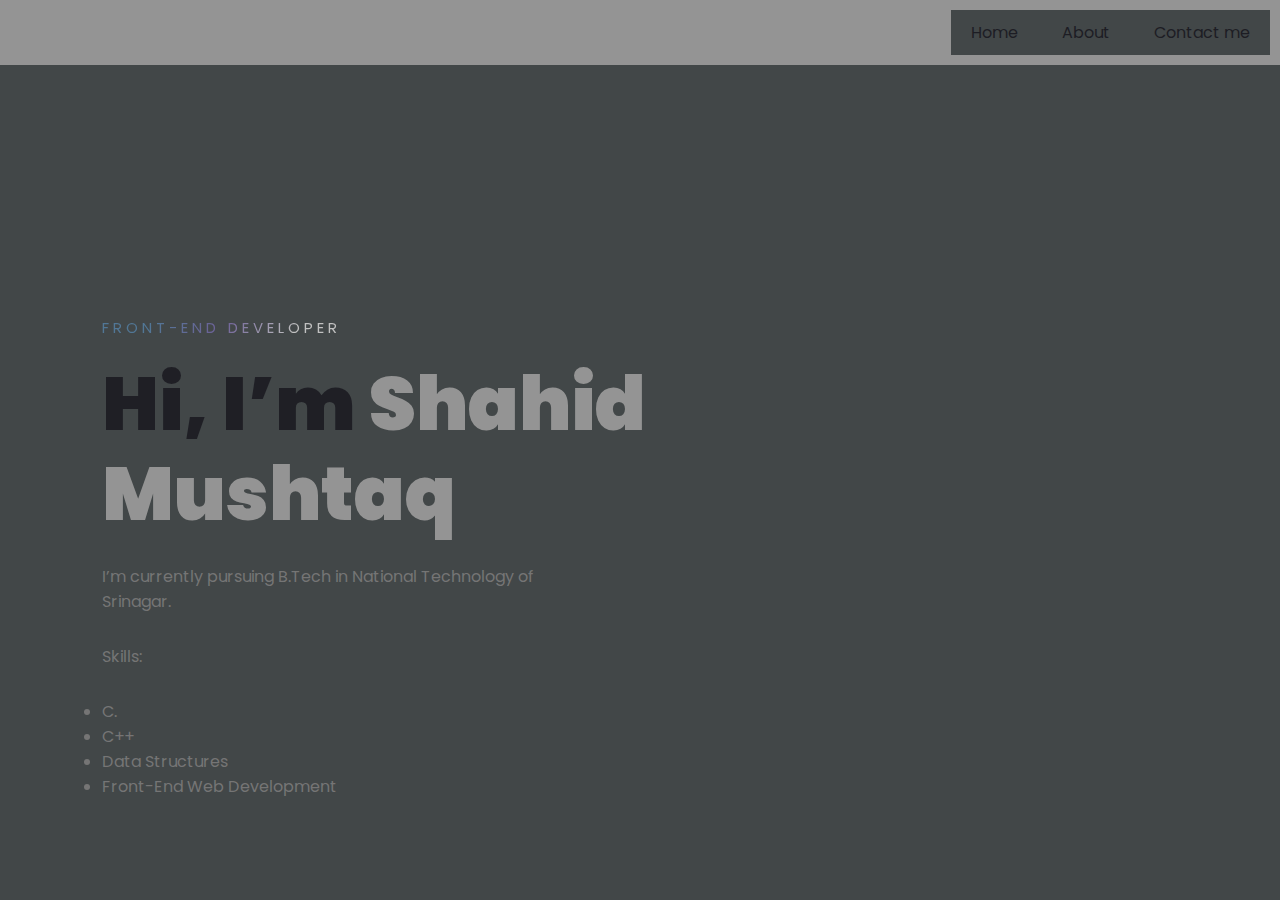
<file: basic-web-projects/portfolio.html>
<!DOCTYPE html>
<html lang="en">
<head>
    <meta charset="UTF-8">
    <title>Personal Portfolio Website</title>
    <link rel="stylesheet" href="styles.css">
</head>
<body>
    <div class="hero">
        <nav>
           
            <ul>
                <li><a href="#">Home</a></li>
                <li><a href="intro..html">About</a></li>
                <li><a href="https://wa.me/+7889968405">Contact me</a></li>
            </ul>
            
        </nav>
        </div>
        <div class="content">
            <span class="title">Front-End Developer</span>
            <h1>Hi, I’m <span>Shahid Mushtaq</span></h1>
            <p>I’m currently pursuing B.Tech in National Technology of Srinagar.</p>
            <p>Skills:</p>
            <p><ul>
                <li>C.</li>
                <li>C++</li>
                <li>Data Structures</li>
                <li>Front-End Web Development</li>
            </ul>
           </p>
    </div>
</body>
</html>
</file>
<file: basic-web-projects/styles.css>
@import url('https://fonts.googleapis.com/css2?family=Poppins:wght@400;500;600;700&display=swap');
*{
    margin: 0;
    padding: 0;
    box-sizing: border-box;
    font-family: 'Poppins', sans-serif;
    color: #757575;
    background-color: rgb(66, 71, 72);
}
a{
    text-decoration: none;
}
.hero{
    width: 100%;
    height: 100vh;
    background-size: cover;
}
nav{ background-color:  #949494;
    display: flex;
    align-items: center;
    justify-content: right;
    padding: 10px 10px;
}

nav ul li{
    list-style: none;
    display: inline-block;
    padding: 10px 20px;
}
nav ul li a{
    color: #1d1d24;
    position: relative;
    padding: 5px 0;
}
nav ul li a:hover{
    color: #fbfbfb;
}
nav ul li a:after{
    content: "";
    position: absolute;
    left: 0;
    width: 0;
    height: 3px;
    background: #131313;
    transition: .3s;
    bottom: 0;
}
nav ul li a:hover:after{
    width: 100%;
}

.content{
    position: absolute;
    top: 35%;
    left: 8%;
}
.content .title{
    color: #1f1f25;
    font-size: 15px;
    text-transform: uppercase;
    letter-spacing: 4px;
    display: inline-block;
    margin-bottom: 20px;
    background: linear-gradient(120deg, #517796 20.69%, #6e6197 50.19%,#c1c1c1 79.69%);
    -webkit-background-clip: text;
    -webkit-text-fill-color: transparent;
}
.content h1{
    color: #1f1f25;
    font-size: 75px;
    font-weight: 900;
    line-height: 90px;
    text-transform: inherit;
    width: 70%;
}
.content h1 span{
    color: #949494;
}
.content p{
    width: 55%;
    color: #757575;
    margin-top: 25px;
    margin-bottom: 30px;
}
</file>
